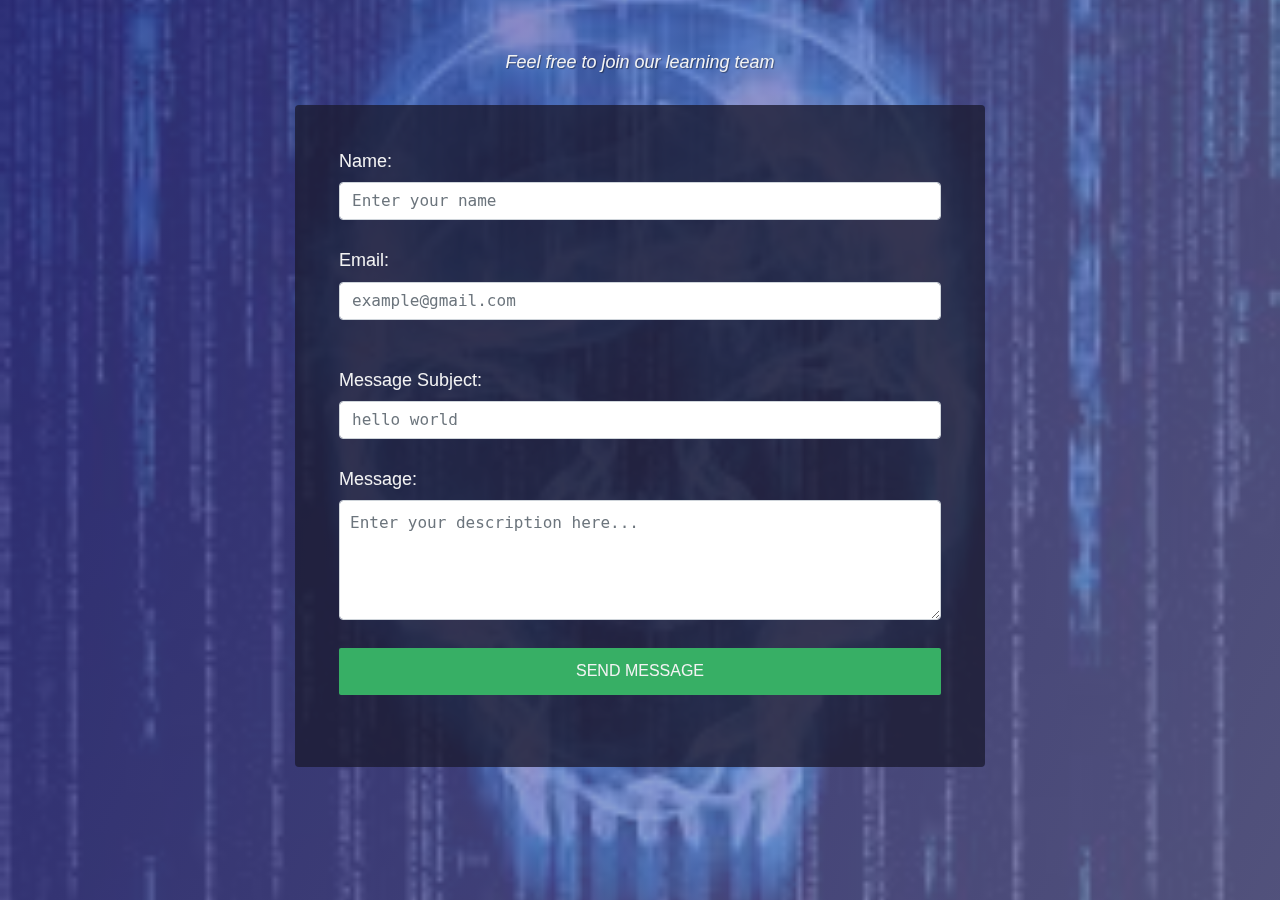
<file: form.html>
<!doctype html>
<html lang="en">
    <head>
        <meta charset="utf-8">
        <meta http-equiv="X-UA-Compatible" content="IE=edge">
        <meta name="viewport" content="width=device-width, initial-scale=1, shrink-to-fit=yes">
        <meta name="description" content=" is rated the best Computer Training Center in Voi, Taita Taveta County. Come on and enjoy its wonderful services.">
        <meta name="docsearch:language" content="en">
        <meta http-equiv="x-dns-prefetch-control" content="on">
        <meta name="theme-color" content="#000000">
        <link rel="stylesheet" href="https://maxcdn.bootstrapcdn.com/bootstrap/4.0.0/css/bootstrap.min.css" integrity="sha384-Gn5384xqQ1aoWXA+058RXPxPg6fy4IWvTNh0E263XmFcJlSAwiGgFAW/dAiS6JXm" crossorigin="anonymous">
        <link rel="stylesheet" type="text/css" href="form.css" media="all">
        <title></title>

        <!-- Kalax Favicons -->
        <link rel="shortcut icon" href="Images/kalax.ico">
        <link rel="apple-touch-icon" href="Imagaes/kalax.png" sizes="180x180">
        <link rel="icon" href="Imagaes/kalax.png" sizes="32x32" type="image/png">
        <link rel="icon" href="Imagaes/kalax.png" sizes="16x16" type="image/png">
        
        <!-- Script link -->
        <script src="contect.js">
        </script>
    </head>
    <body>
        <main class="container">
            <header class="header">
                <p id="description" class="description text-center">Feel free to join our learning team</p>
            </header>

            <!-- The form input -->
              <form id="contact-form" action="https://formspree.io/romeomureithi@gmail.com" method="POST" encrypt="multipart/form-data">
                <div class="form-group">
                  <label id="name-label" for="inputName">Name:</label>
                  <input type="text" name="fullname" id="name" class="form-control" placeholder="Enter your name" required>
                </div>
      
                <div class="form-group">
                  <label id="email-label" for="inputEmail">Email:</label>
                  <input type="email" name="_replyto" id="email" class="form-control" placeholder="example@gmail.com" required>
                  <label id="emailtext">Invalid</label>
                </div>
      
                <div class="form-group">
                  <label id="subject-label" for="inputSubject">Message Subject:</label>
                  <input type="text" name="messageSubject" id="messageSubject" class="form-control" placeholder="hello world" required>
                </div>
      
                <div class="form-group">
                  <label id="message-label" for="inputMessage">Message:</label>
                  <textarea name="message" id="comment" class="input-textarea form-control" placeholder="Enter your description here..." required></textarea>
                </div>
      
                <div class="form-group">
                    <button onclick="validate()" type="submit" id="submit" class="submit-button" value="Info submit" method="POST"> 
                      SEND MESSAGE 
                    </button>
                    <p id="contact-form-status"></p>
                </div>
              </form>
        </main>
        
      <!-- Js, jquery and boostrap -->
        <script src="https://code.jquery.com/jquery-3.5.1.slim.min.js" integrity="sha384-DfXdz2htPH0lsSSs5nCTpuj/zy4C+OGpamoFVy38MVBnE+IbbVYUew+OrCXaRkfj" crossorigin="anonymous"></script>
        <script src="https://cdn.jsdelivr.net/npm/popper.js@1.16.0/dist/umd/popper.min.js" integrity="sha384-Q6E9RHvbIyZFJoft+2mJbHaEWldlvI9IOYy5n3zV9zzTtmI3UksdQRVvoxMfooAo" crossorigin="anonymous"></script>
        <script src="https://stackpath.bootstrapcdn.com/bootstrap/4.5.0/js/bootstrap.min.js" integrity="sha384-OgVRvuATP1z7JjHLkuOU7Xw704+h835Lr+6QL9UvYjZE3Ipu6Tp75j7Bh/kR0JKI" crossorigin="anonymous"></script>
      <!-- End -->

        <script>
          window.addEventListener("DOMContentLoaded", function() {
        
            // get the form elements defined in your form HTML above
            
            var name = document.getElementById('name'),
                email = document.getElementById('email'),
                subject = document.getElementById('messageSubject'),
                message = document.getElementById('comment');
        
            // Success and Error functions for after the form is submitted
            
            function success() {
              form.reset();
              button.style = "display: none ";
              status.innerHTML = "Thanks!";
            }
        
            function error() {
              status.innerHTML = "Oops! There was a problem.";
            }
        
            // handle the form submission event
        
            form.addEventListener("submit", function(ev) {
              ev.preventDefault();
              var data = new FormData(form);
              ajax(form.method, form.action, data, success, error);
            });
          });
          
          // helper function for sending an AJAX request
        
          function ajax(method, url, data, success, error) {
            var xhr = new XMLHttpRequest();
            xhr.open(method, url);
            xhr.setRequestHeader("Accept", "application/json");
            xhr.onreadystatechange = function() {
              if (xhr.readyState !== XMLHttpRequest.DONE) return;
              if (xhr.status === 200) {
                success(xhr.response, xhr.responseType);
              } else {
                error(xhr.status, xhr.response, xhr.responseType);
              }
            };
            xhr.send(data);
          }
        </script>
    </body>
</html>
</file>
<file: form.css>
:root {
    --color-white: #f3f3f3;
    --color-darkblue: #1b1b32;
    --color-darkblue-alpha: rgba(27, 27, 50, 0.8);
    --color-green: #37af65;
  }
  
  *,
  *::before,
  *::after {
    box-sizing: border-box;
  }
  
  body {
    font-family: 'Poppins', sans-serif;
    font-size: 1rem;
    font-weight: 400;
    line-height: 1.4;
    color: var(--color-white);
    margin: 0;
  }
  
  /* mobile friendly alternative to using background-attachment: fixed */
  body::before {
    content: '';
    position: fixed;
    top: 0;
    left: 0;
    height: 100%;
    width: 100%;
    z-index: -1;
    background: var(--color-darkblue);
    background-image: linear-gradient(
        115deg,
        rgba(58, 58, 158, 0.7),
        rgba(136, 136, 206, 0.6)
      ),
    url(Images/images.jpg);
      background-size: cover;
      background-repeat: no-repeat;
      background-position: center;
  }
      p {
        font-size: 1.125rem;
      }
      
      p {
        margin-top: 0;
        margin-bottom: 0.5rem;
      }
      
      label {
        display: flex;
        align-items: center;
        font-size: 1.125rem;
        margin-bottom: 0.5rem;
      }

      #emailtext {
        color: red;
        visibility: hidden;
        margin-top: 0%;
        margin-bottom: 0.3%;
        font-size: smaller;
      }
      
      input,
      button,
      select,
      textarea {
        margin: 0;
        font-family: inherit;
        font-size: inherit;
        line-height: inherit;
      }
      
      button {
        border: none;
      }
      
      .container {
        width: 100%;
        margin: 3.125rem auto 0 auto;
      }
      
      @media (min-width: 576px) {
        .container {
          max-width: 540px;
        }
      }
      
      @media (min-width: 768px) {
        .container {
          max-width: 720px;
        }
      }
      
      .header {
        padding: 0 0.625rem;
        margin-bottom: 1.875rem;
      }
      
      .description {
        font-style: italic;
        font-weight: 200;
        text-shadow: 1px 1px 1px rgba(0, 0, 0, 0.4);
      }
      .text-center {
        text-align: center;
      }
      
      /* form */ 
      form {
        background: var(--color-darkblue-alpha);
        padding: 2.5rem 0.625rem;
        border-radius: 0.25rem;
      }
      
      @media (min-width: 480px) {
        form {
          padding: 2.5rem;
        }
      }

      .form-control {
        font-family: monospace;
      }
      
      .form-group {
        margin: 0 auto 1.25rem auto;
        padding: 0.25rem;
      }
      .input-textarea {
        min-height: 120px;
        width: 100%;
        padding: 0.625rem;
        resize: vertical;
      }
      
      .submit-button {
        display: block;
        width: 100%;
        padding: 0.75rem;
        background: var(--color-green);
        color: inherit;
        border-radius: 2px;
        cursor: pointer;
        font-family: 'Franklin Gothic Medium', 'Arial Narrow', Arial, sans-serif;
      }

      button:hover {
        animation-name: background-color;
        color: #1b1b32;
        animation-duration: 800ms;
      }

      @keyframes background-color {
        100% {
          background-color: dimgray;
        }
      }
</file>
